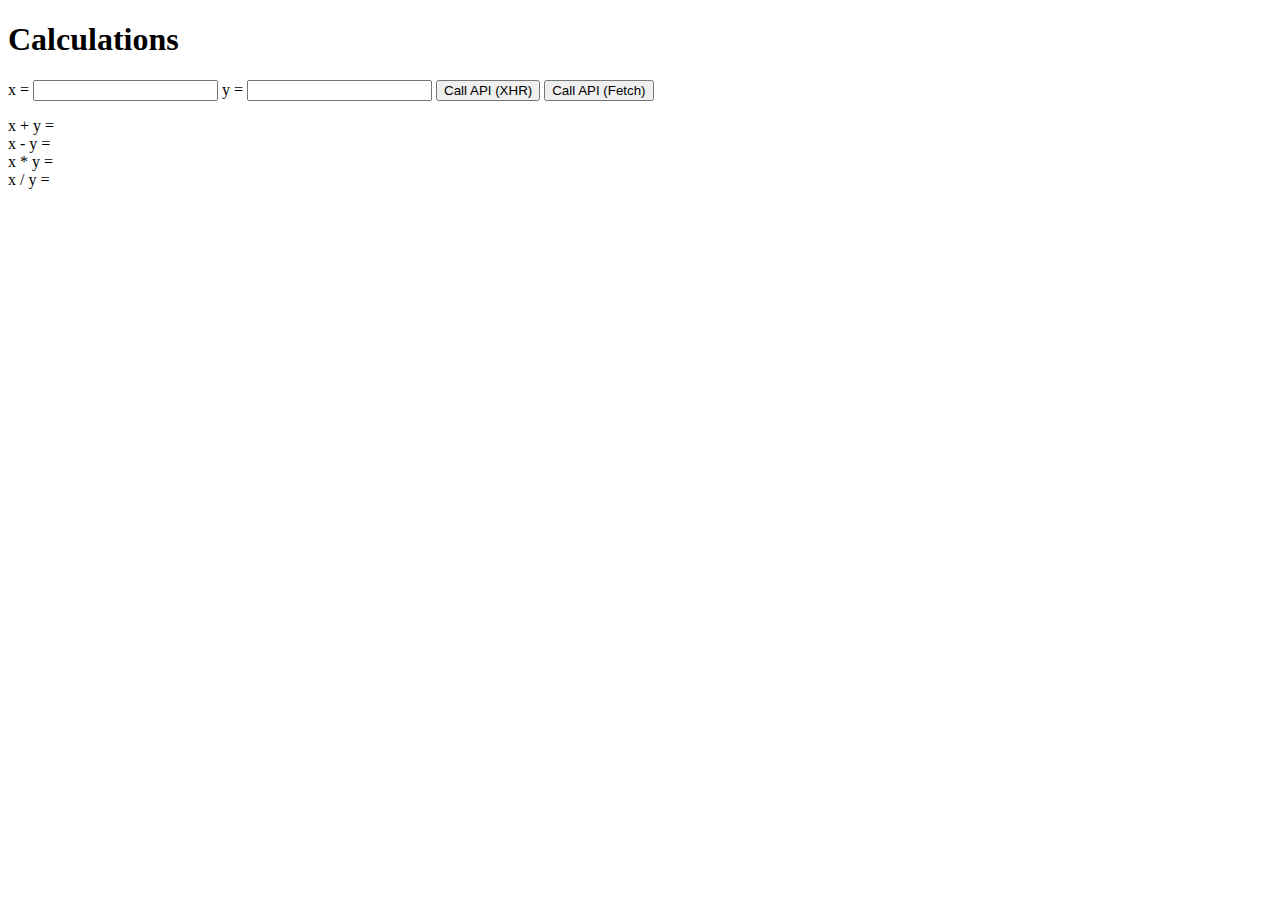
<file: lab7/WebApiAjax/wwwroot/index.html>
<!DOCTYPE html>
<html>
<head>
    <meta charset="UTF-8">
    <title>Kalkulator AJAX + Web API</title>
</head>
<body>
    <script type="text/javascript">
        document.addEventListener("DOMContentLoaded", function () {
            // Obsługa przycisku XHR
            document.getElementById('calc_xhr').addEventListener('click', () => {
                var x = document.getElementById('x').value;
                var y = document.getElementById('y').value;
    
                var xhr = new XMLHttpRequest();
                xhr.onload = function () {
                    if (xhr.status == 200) {
                        var resp = xhr.response;
                        document.getElementById("sum").textContent = resp.sum;
                        document.getElementById("difference").textContent = resp.difference;
                        document.getElementById("product").textContent = resp.product;
                        document.getElementById("quotient").textContent = resp.quotient;
                    }
                };
                xhr.responseType = "json";
                xhr.open("GET", `/math?x=${x}&y=${y}`);
                xhr.send();
            });
    
            // Obsługa przycisku Fetch
            document.getElementById('calc_fetch').addEventListener('click', () => {
                var x = document.getElementById('x').value;
                var y = document.getElementById('y').value;
    
                fetch(`/math?x=${x}&y=${y}`)
                    .then(response => {
                        if (!response.ok) {
                            throw new Error("Błąd HTTP: " + response.status);
                        }
                        return response.json();
                    })
                    .then(data => {
                        document.getElementById("sum").textContent = data.sum;
                        document.getElementById("difference").textContent = data.difference;
                        document.getElementById("product").textContent = data.product;
                        document.getElementById("quotient").textContent = data.quotient;
                    })
                    .catch(error => {
                        document.getElementById("sum").textContent = "Błąd";
                        document.getElementById("difference").textContent = "-";
                        document.getElementById("product").textContent = "-";
                        document.getElementById("quotient").textContent = "-";
                    });
            });
        });
    </script>
    

<div>
    <h1>Calculations</h1>
    <form onsubmit="return false;">
        x = <input type="text" id="x" />
        y = <input type="text" id="y" />
        <input type="button" id="calc_xhr" value="Call API (XHR)" />
        <input type="button" id="calc_fetch" value="Call API (Fetch)" />
    </form>
    <p>
        x + y = <span id="sum"></span><br />
        x - y = <span id="difference"></span><br />
        x * y = <span id="product"></span><br />
        x / y = <span id="quotient"></span><br />
    </p>
</div>
</body>
</html>
</file>
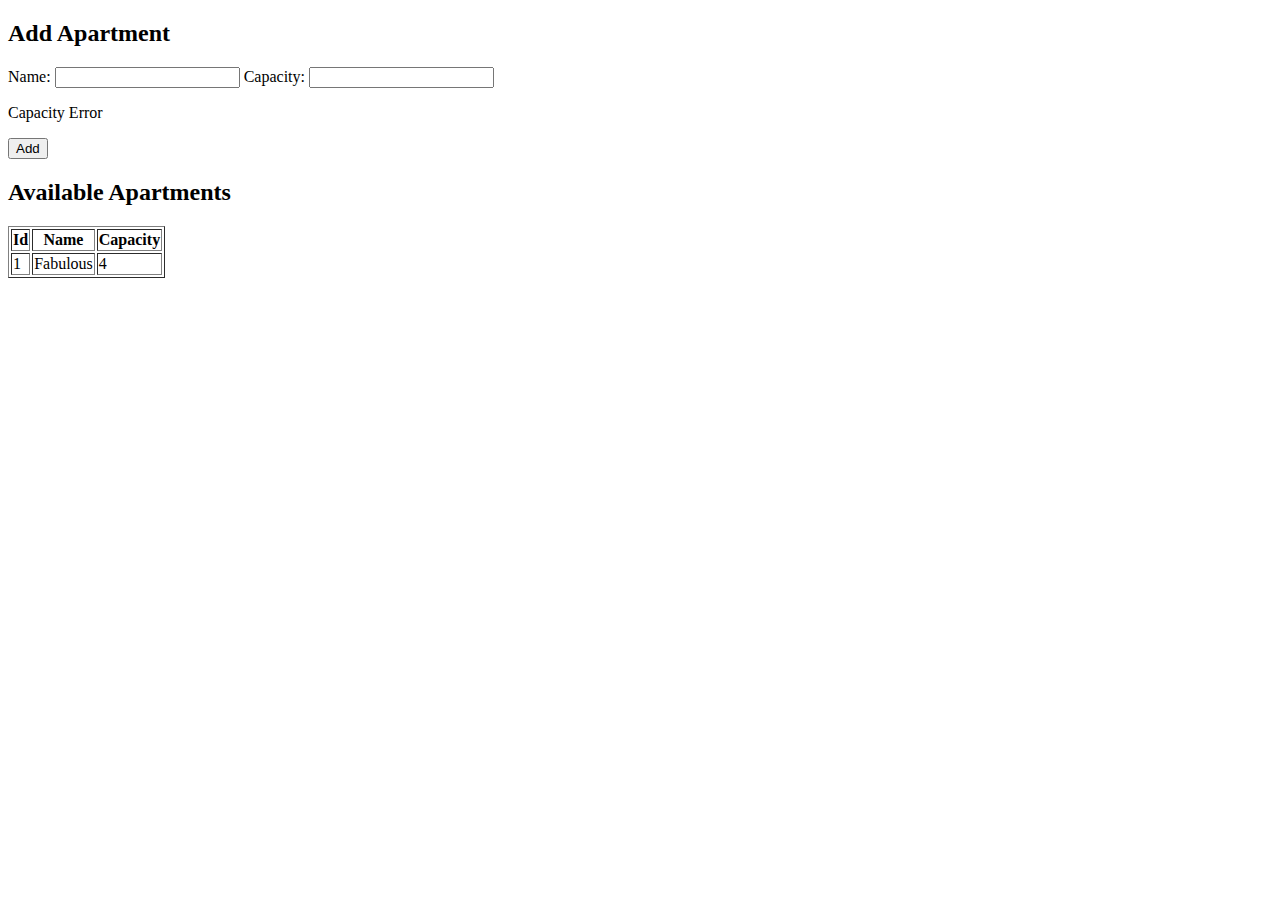
<file: lab5/bookings/src/main/resources/templates/apartments.html>
<!DOCTYPE html>
<html lang="en" xmlns:th="http://www.thymeleaf.org">
<head>
  <meta charset="UTF-8"/>
  <title>Apartments</title>
</head>
<body>

<h2>Add Apartment</h2>
<form th:object="${apartment}" method="post">
  <label for="name">Name: </label>
  <input id="name" type="text" required th:field="*{name}"/>

  <label for="capacity">Capacity: </label>
  <input id="capacity" type="number" th:field="*{capacity}"/>
  <p th:if="${#fields.hasErrors('capacity')}"
     th:errors="*{capacity}">Capacity Error</p>

  <input type="submit" value="Add"/>
</form>

<h2>Available Apartments</h2>
<table border="1">
  <thead>
  <tr>
    <th>Id</th>
    <th>Name</th>
    <th>Capacity</th>
  </tr>
  </thead>
  <tbody>
  <tr th:each="a : ${apartments}">
    <td th:text="${a.id}">1</td>
    <td th:text="${a.name}">Fabulous</td>
    <td th:text="${a.capacity}">4</td>
  </tr>
  </tbody>
</table>

</body>
</html>
</file>
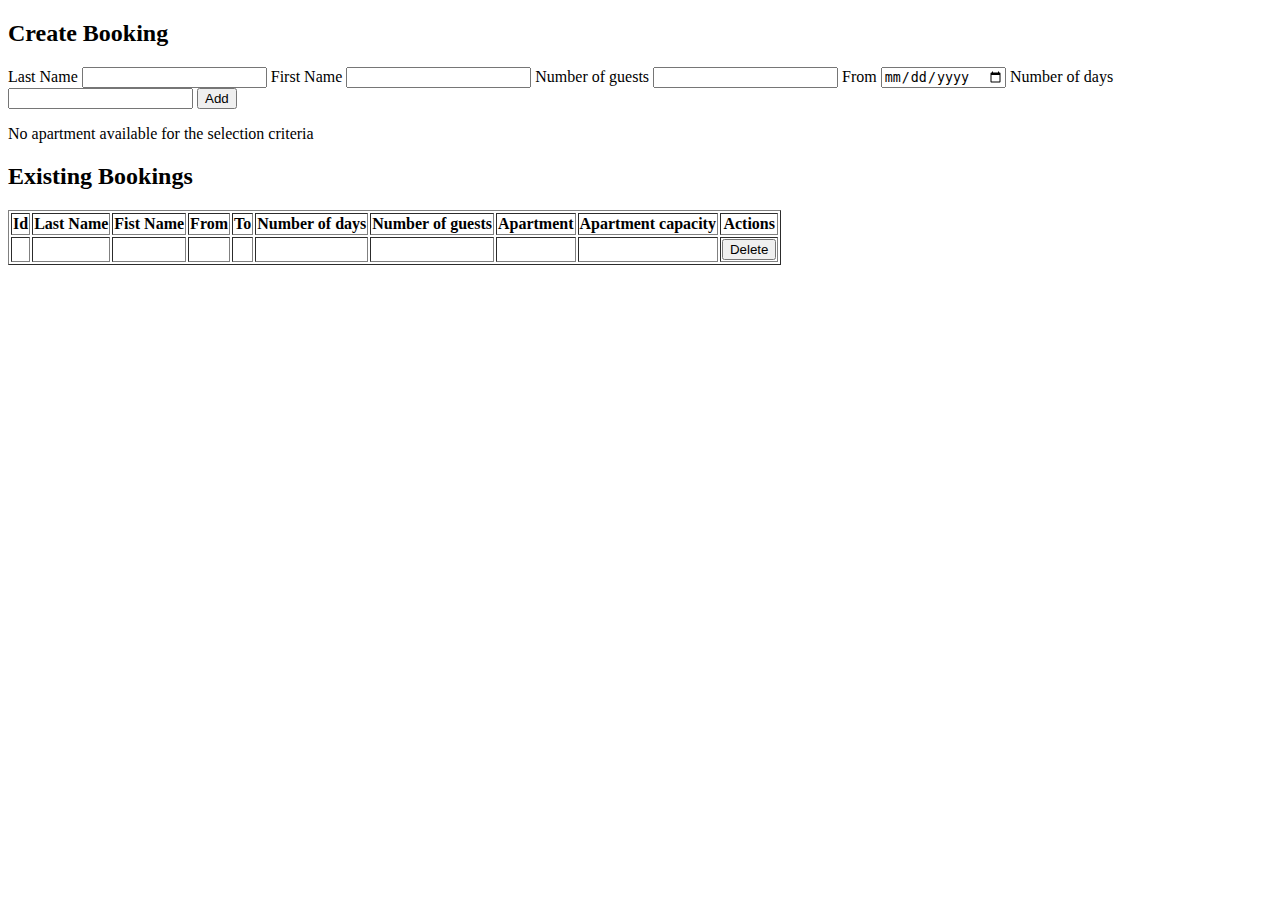
<file: lab5/bookings/src/main/resources/templates/bookings.html>
<!DOCTYPE html>
<html lang="en" xmlns:th="http://www.thymeleaf.org">
<head>
  <meta charset="UTF-8"/>
  <title>Bookings</title>
</head>
<body>

<h2>Create Booking</h2>
<form th:object="${booking}" method="post">
  <label>Last Name</label>
  <input type="text" th:field="*{lastName}" required/>

  <label>First Name</label>
  <input type="text" th:field="*{firstName}" required/>

  <label>Number of guests</label>
  <input type="number" min="1" th:field="*{numGuests}"/>

  <label>From</label>
  <input type="date" th:field="*{fromDate}" required/>

  <label>Number of days</label>
  <input type="number" min="1" th:field="*{numDays}"/>

  <input type="submit" value="Add"/>

  <p th:if="${noApartmentAvailable == true}">
    No apartment available for the selection criteria
  </p>
</form>

<h2>Existing Bookings</h2>
<table border="1">
  <thead>
  <tr>
    <th>Id</th>
    <th>Last Name</th>
    <th>Fist Name</th>
    <th>From</th>
    <th>To</th>
    <th>Number of days</th>
    <th>Number of guests</th>
    <th>Apartment</th>
    <th>Apartment capacity</th>
    <th>Actions</th>
  </tr>
  </thead>
  <tbody>
  <tr th:each="b : ${bookings}">
    <td th:text="${b.id}"></td>
    <td th:text="${b.lastName}"></td>
    <td th:text="${b.firstName}"></td>
    <td th:text="${b.fromDate}"></td>
    <td th:text="${b.toDate}"></td>
    <td th:text="${b.numDays}"></td>
    <td th:text="${b.numGuests}"></td>
    <td th:text="${b.apartment.name}"></td>
    <td th:text="${b.apartment.capacity}"></td>
    <td>
      <form th:action="@{/bookings/delete}" method="post"
            onsubmit="return confirm('Are you sure you want to delete this booking?');">
      <input type="hidden" name="id" th:value="${b.id}" />
        <input type="submit" value="Delete" />
      </form>
    </td>

  </tr>
  </tbody>
</table>

</body>
</html>
</file>
